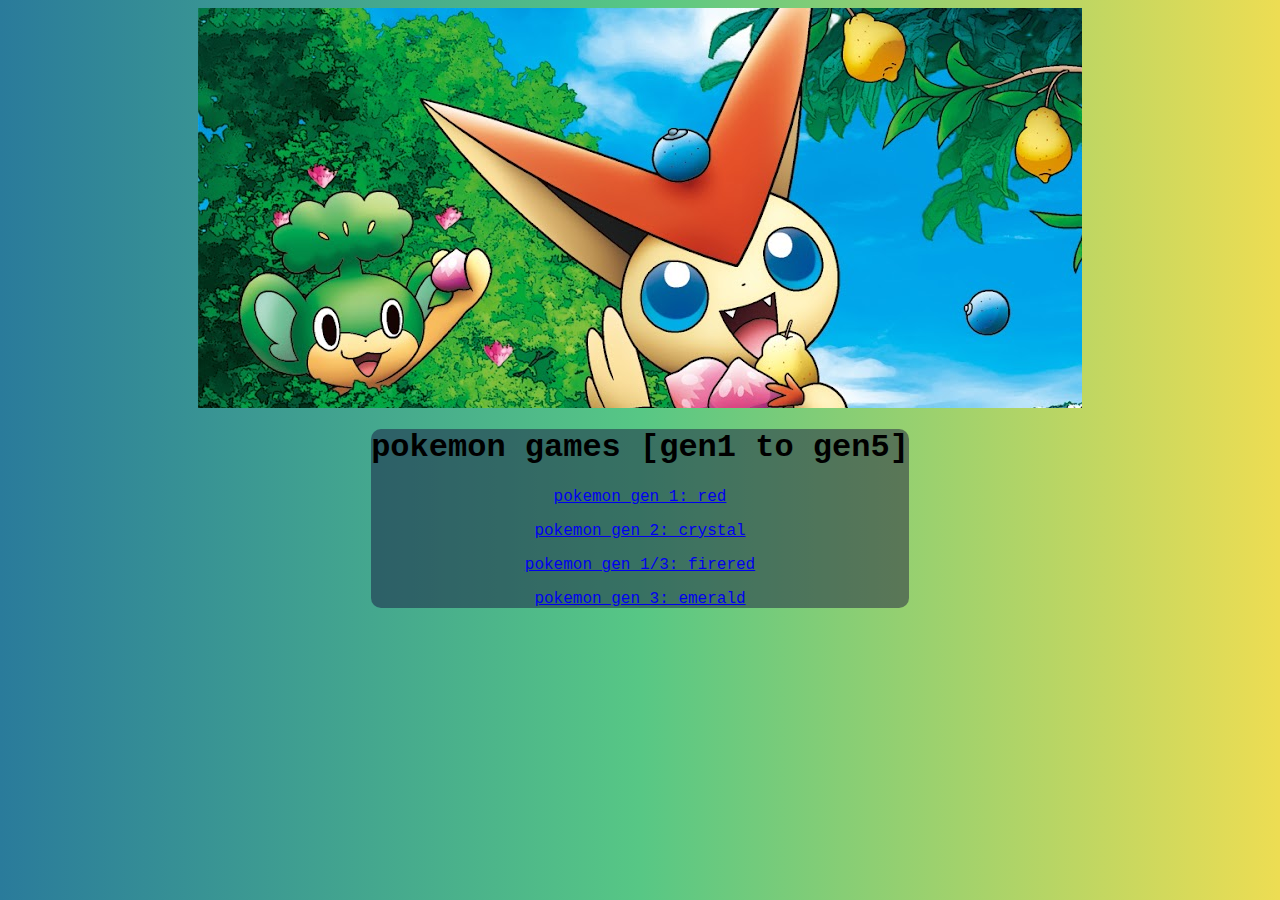
<file: index.html>
<!DOCTYPE html>
<html lang="en">
<head>
    <meta charset="UTF-8">
    <meta name="viewport" content="width=device-width, initial-scale=1.0, minimum-scale=1.0, maximum-scale=1.0, user-scalable=no">
    <title>Document</title>
    <link rel="stylesheet" href="style2.css">
</head>
<body>
    <div id="top">
        <img src="bg2.jpg">
    </div>
    <div id="gamehandler">
        <h1>
            pokemon games [gen1 to gen5]
        </h1>
        <p><a href="red.html">Pokemon Gen 1: Red</a></p>
        <p><a href="crystal.html">Pokemon Gen 2: Crystal</a></p>
        <p><a href="firered.html">Pokemon Gen 1/3: FireRed</a></p>
        <p><a href="emerald.html">Pokemon Gen 3: Emerald</a></p>
    </div>
</body>
</html>
</file>
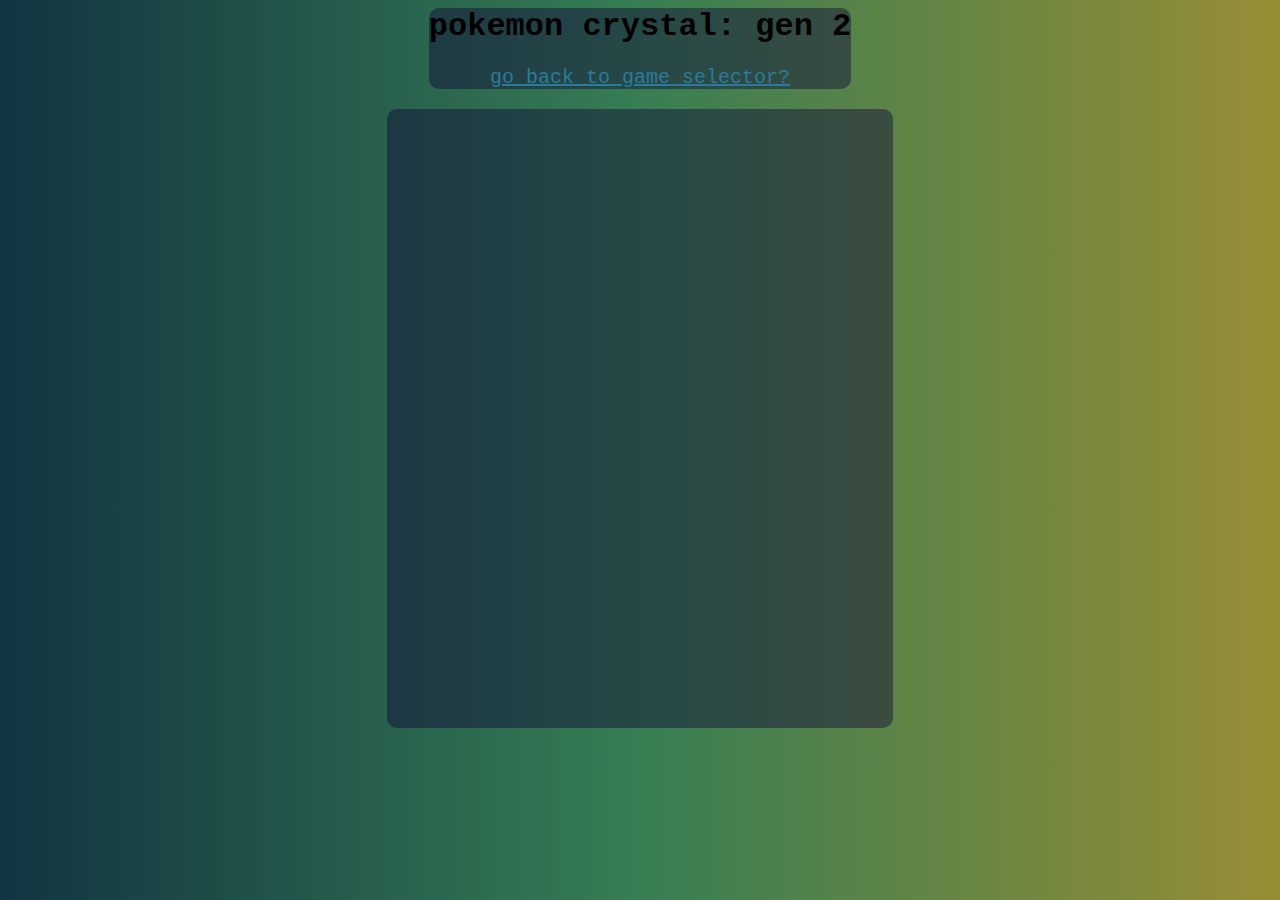
<file: crystal.html>
<html>
    <head>
        <meta charset="UTF-8">
        <meta name="viewport" content="width=device-width, initial-scale=1.0, minimum-scale=1.0, maximum-scale=1.0, user-scalable=no">
        <title>Pokemon Red (Gen 1)</title>
        <link rel="stylesheet" href="gamingstyle.css">
    </head>
    <body>
        <div id="gamehandler">
            <h1>Pokemon Crystal: Gen 2</h1>
            <p><a href="index.html">Go back to game selector?</a></p>
        </div>
        <div id="gamehandler2" style="width:40%;height:70%;max-width:70%;margin-left:auto;margin-right:auto;margin-top:auto;margin-bottom:auto;">
                    <div style="width: 97%; height: 97%;margin:auto;top: 50%;">
            <div id="game"></div>
        </div>
        <script>
            EJS_player = "#game";
            EJS_core = "gb";
            EJS_gameName = "Pokemon Crystal";
            EJS_color = "#0064ff";
            EJS_pathtodata = "https://cdn.emulatorjs.org/stable/data/";
            EJS_gameUrl = "crystal.gbc";
        </script>
        <script src="https://cdn.emulatorjs.org/stable/data/loader.js"></script>
        </div>
    </body>
</html>
</file>
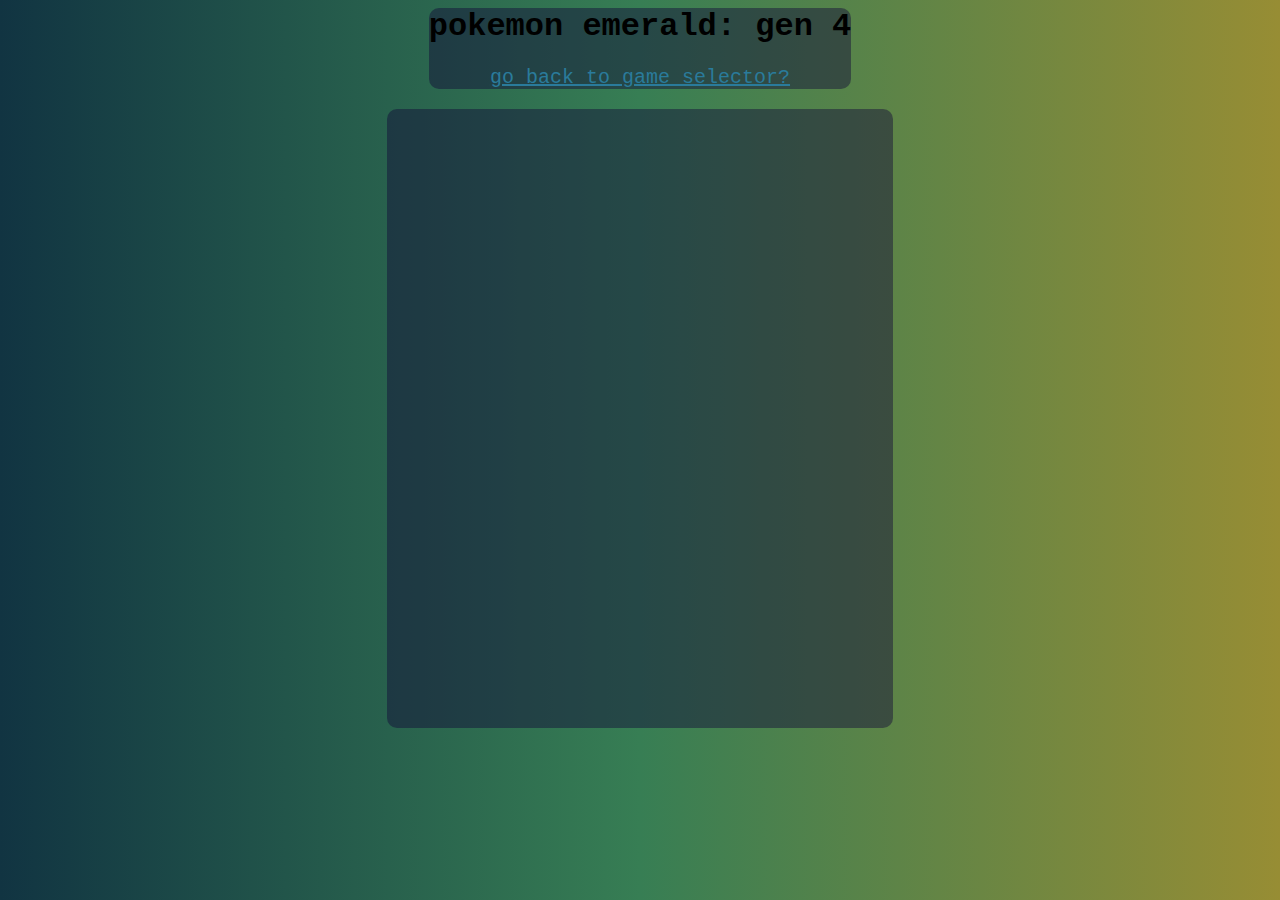
<file: emerald.html>
<html>
    <head>
        <meta charset="UTF-8">
        <meta name="viewport" content="width=device-width, initial-scale=1.0, minimum-scale=1.0, maximum-scale=1.0, user-scalable=no">
        <title>Pokemon Red (Gen 1)</title>
        <link rel="stylesheet" href="gamingstyle.css">
    </head>
    <body>
        <div id="gamehandler">
            <h1>Pokemon Emerald: Gen 4</h1>
            <p><a href="index.html">Go back to game selector?</a></p>
        </div>
        <div id="gamehandler2" style="width:40%;height:70%;max-width:70%;margin-left:auto;margin-right:auto;margin-top:auto;margin-bottom:auto;">
                    <div style="width: 97%; height: 97%;margin:auto;top: 50%;">
            <div id="game"></div>
        </div>
        <script>
            EJS_player = "#game";
            EJS_core = "gba";
            EJS_gameName = "Pokemon Emerald";
            EJS_color = "#0064ff";
            EJS_pathtodata = "https://cdn.emulatorjs.org/stable/data/";
            EJS_gameUrl = "emerald.gba";
        </script>
        <script src="https://cdn.emulatorjs.org/stable/data/loader.js"></script>
        </div>
    </body>
</html>
</file>
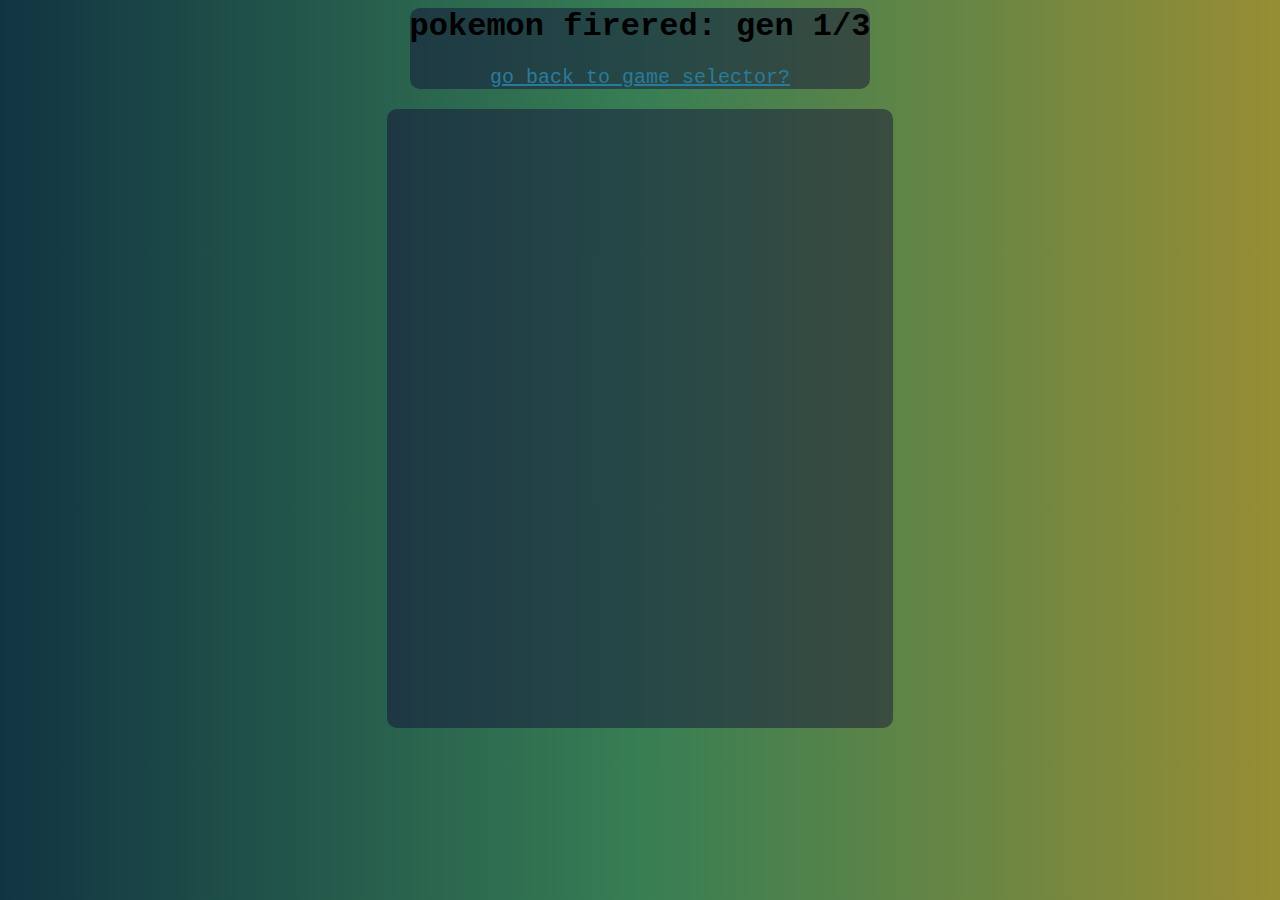
<file: firered.html>
<html>
    <head>
        <meta charset="UTF-8">
        <meta name="viewport" content="width=device-width, initial-scale=1.0, minimum-scale=1.0, maximum-scale=1.0, user-scalable=no">
        <title>Pokemon Red (Gen 1)</title>
        <link rel="stylesheet" href="gamingstyle.css">
    </head>
    <body>
        <div id="gamehandler">
            <h1>Pokemon FireRed: Gen 1/3</h1>
            <p><a href="index.html">Go back to game selector?</a></p>
        </div>
        <div id="gamehandler2" style="width:40%;height:70%;max-width:70%;margin-left:auto;margin-right:auto;margin-top:auto;margin-bottom:auto;">
                    <div style="width: 97%; height: 97%;margin:auto;top: 50%;">
            <div id="game"></div>
        </div>
        <script>
            EJS_player = "#game";
            EJS_core = "gba";
            EJS_gameName = "Pokemon FireRed";
            EJS_color = "#0064ff";
            EJS_pathtodata = "https://cdn.emulatorjs.org/stable/data/";
            EJS_gameUrl = "firered.gba";
        </script>
        <script src="https://cdn.emulatorjs.org/stable/data/loader.js"></script>
        </div>
    </body>
</html>
</file>
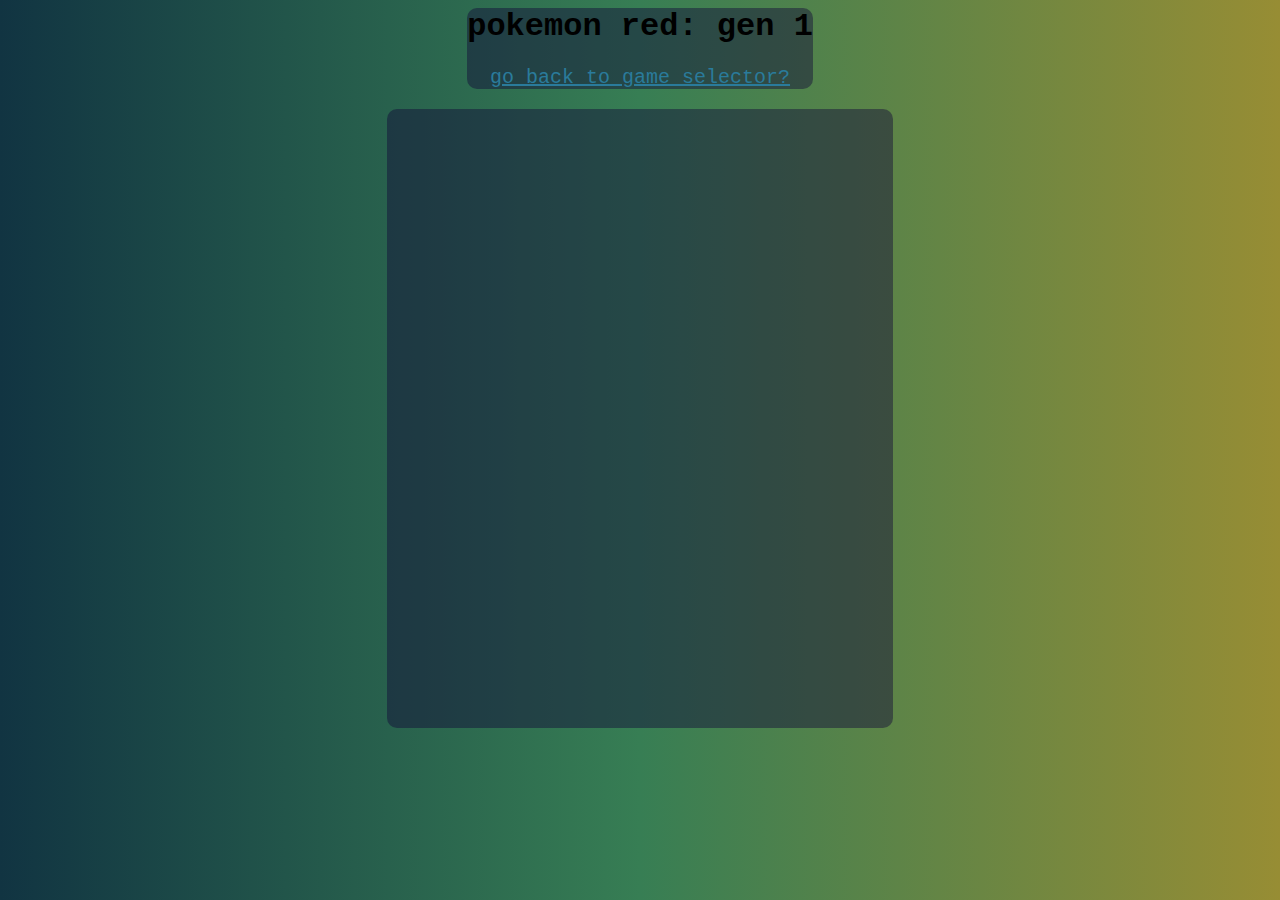
<file: red.html>
<html>
    <head>
        <meta charset="UTF-8">
        <meta name="viewport" content="width=device-width, initial-scale=1.0, minimum-scale=1.0, maximum-scale=1.0, user-scalable=no">
        <title>Pokemon Red (Gen 1)</title>
        <link rel="stylesheet" href="gamingstyle.css">
    </head>
    <body>
        <div id="gamehandler">
            <h1>Pokemon Red: Gen 1</h1>
            <p><a href="index.html">Go back to game selector?</a></p>
        </div>
        <div id="gamehandler2" style="width:40%;height:70%;max-width:70%;margin-left:auto;margin-right:auto;margin-top:auto;margin-bottom:auto;">
                    <div style="width: 97%; height: 97%;margin:auto;top: 50%;">
            <div id="game"></div>
        </div>
        <script>
            EJS_player = "#game";
            EJS_core = "gb";
            EJS_gameName = "Pokemon Red";
            EJS_color = "#0064ff";
            EJS_pathtodata = "https://cdn.emulatorjs.org/stable/data/";
            EJS_gameUrl = "red.gb";
        </script>
        <script src="https://cdn.emulatorjs.org/stable/data/loader.js"></script>
        </div>
    </body>
</html>
</file>
<file: style2.css>
#gamehandler{
    background-color: rgba(15, 5, 54, 0.438);
    background-blend-mode: normal;
    max-width: fit-content;
    margin-left: auto;
    margin-right: auto;
    border-radius: 10px;
    font-family:'Courier New', Courier, monospace
}

#top{
    max-width: fit-content;
    margin-left: auto;
    margin-right: auto;
    background-image: url(bg2.jpg);
    width: 70%;
    height: 400px;
    overflow: hidden;
}

p{
    margin-left: auto;
    margin-right: auto;
    max-width: fit-content;
}

body{
    background: #2A7B9B;
    background: linear-gradient(90deg, rgba(42, 123, 155, 1) 0%, rgba(87, 199, 133, 1) 50%, rgba(237, 221, 83, 1) 100%);
    text-transform: lowercase;
}
</file>
<file: gamingstyle.css>
#gamehandler{
    background-color: rgba(15, 5, 54, 0.438);
    background-blend-mode: normal;
    max-width: fit-content;
    margin-left: auto;
    margin-right: auto;
    border-radius: 10px;
    font-family:'Courier New', Courier, monospace
}
#gamehandler2{
    background-color: rgba(15, 5, 54, 0.438);
    background-blend-mode: normal;
    margin-left: auto;
    margin-right: auto;
    border-radius: 10px;
    font-family:'Courier New', Courier, monospace
}
#top{
    max-width: fit-content;
    margin-left: auto;
    margin-right: auto;
    background-image: url(bg2.jpg);
    width: 70%;
    height: 400px;
    overflow: hidden;
}

p{
    margin-left: auto;
    margin-right: auto;
    max-width: fit-content;
    font-size: 20px;
}
a{
    text-decoration-color: #2A7B9B;
    color: #2A7B9B;
}
body{
    background: #2A7B9B;
    background: linear-gradient(90deg, rgb(17, 52, 66) 0%, rgb(55, 126, 84) 50%, rgb(151, 141, 52) 100%);
    text-transform: lowercase;
}
</file>
